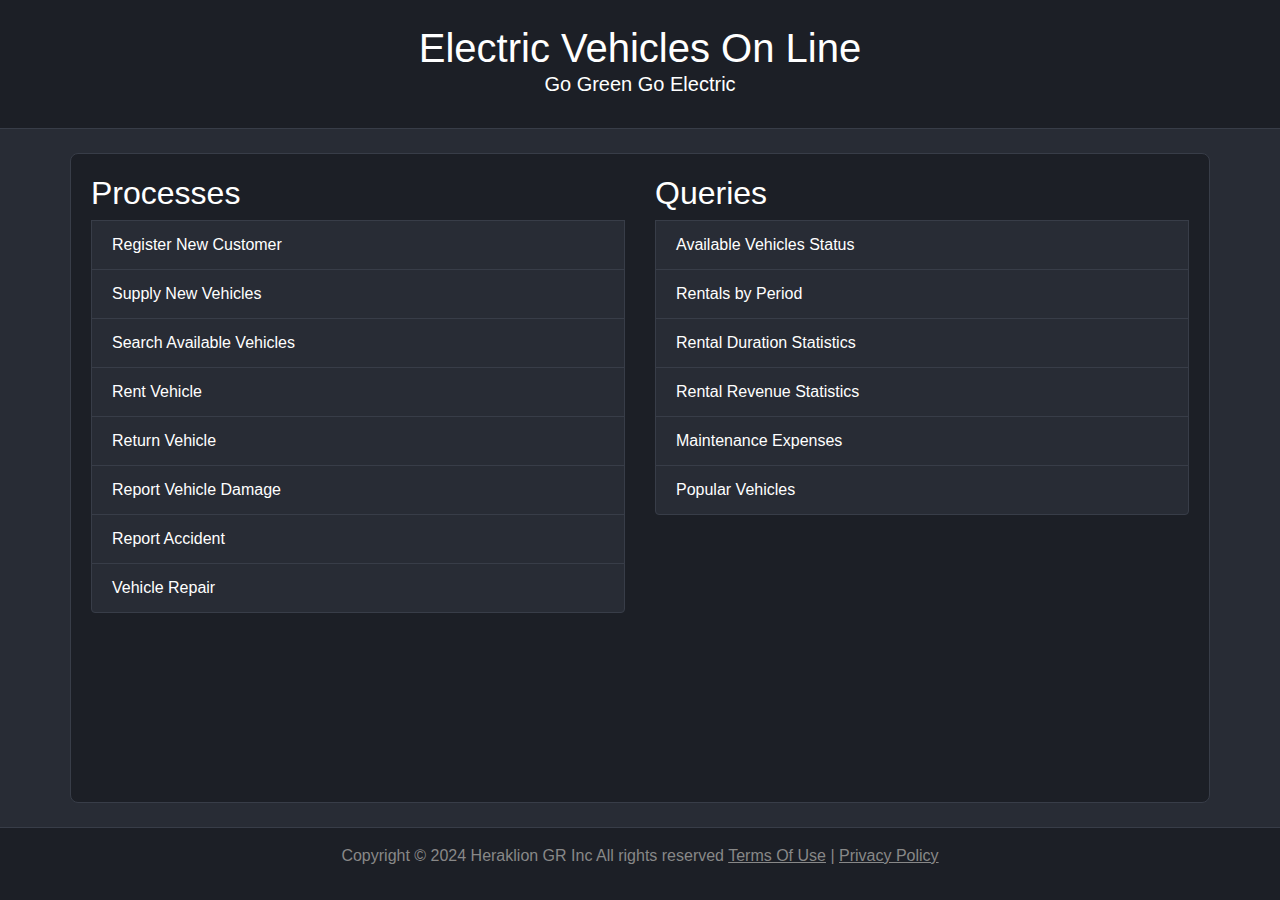
<file: EVOL/src/main/webapp/index.html>
<!DOCTYPE html>
<html lang="en">

<head>
    <meta charset="UTF-8">
    <meta name="viewport" content="width=device-width, initial-scale=1.0">
    <link rel="stylesheet" href="https://stackpath.bootstrapcdn.com/bootstrap/4.3.1/css/bootstrap.min.css">
    <link rel="stylesheet" href="default.css">
    <title>Electric Vehicles On Line</title>
</head>

<body>

<header class="header text-white text-center py-4" style="background-color: #1c1f26;">
    <h1>Electric Vehicles On Line</h1>
    <h5> Go Green Go Electric </h5>
</header>

<div class="container mt-4">
    <div class="row">
        <div class="col-md-6">
            <h2>Processes</h2>
            <a class="list-group-item list-group-item-action" href="register-customer.html">Register New Customer</a>
            <a class="list-group-item list-group-item-action" href="supply-new-vehicles.html">Supply New Vehicles</a>
            <a class="list-group-item list-group-item-action" href="search-available-vehicles.html">Search Available Vehicles</a>
            <a class="list-group-item list-group-item-action" href="rent-vehicle.html">Rent Vehicle</a>
            <a class="list-group-item list-group-item-action" href="return-vehicle.html">Return Vehicle</a>
            <a class="list-group-item list-group-item-action" href="report-damage.html">Report Vehicle Damage</a>
            <a class="list-group-item list-group-item-action" href="report-accident.html">Report Accident</a>
            <a class="list-group-item list-group-item-action" href="vehicle-repair.html">Vehicle Repair</a>
        </div>

        <div class="col-md-6">
            <h2>Queries</h2>
            <a class="list-group-item list-group-item-action" href="available-vehicles-status.html">Available Vehicles Status</a>
            <a class="list-group-item list-group-item-action" href="rentals-by-period.html">Rentals by Period</a>
            <a class="list-group-item list-group-item-action" href="rental-duration-stats.html">Rental Duration Statistics</a>
            <a class="list-group-item list-group-item-action" href="rental-revenue-stats.html">Rental Revenue Statistics</a>
            <a class="list-group-item list-group-item-action" href="maintenance-expenses.html">Maintenance Expenses</a>
            <a class="list-group-item list-group-item-action" href="popular-vehicles.html">Popular Vehicles</a>
        </div>
    </div>
</div>

<footer class="footer text-white text-center py-3 mt-4" style="background-color: #1c1f26;">
    <p class="footer-text">Copyright &copy; 2024 Heraklion GR Inc All rights reserved
        <u class="footer-text">Terms Of Use</u> |
        <u class="footer-text">Privacy Policy</u>
    </p>
</footer>

</body>

</html>
</file>
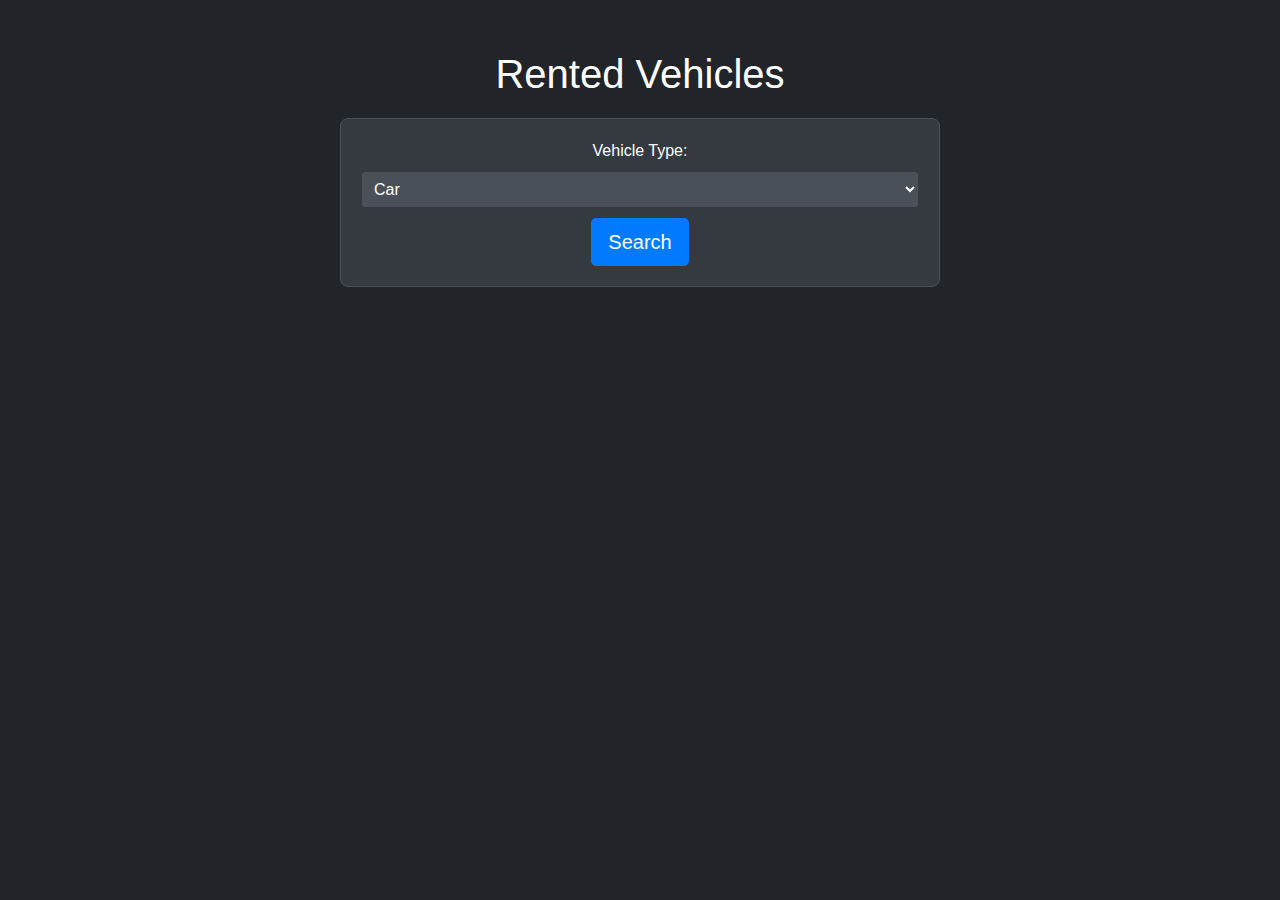
<file: EVOL/src/main/webapp/available-vehicles-status.html>
<!DOCTYPE html>
<html lang="en">

<head>
    <meta charset="UTF-8">
    <meta name="viewport" content="width=device-width, initial-scale=1.0">
    <title>Rented Vehicles</title>
    <link rel="stylesheet" href="https://stackpath.bootstrapcdn.com/bootstrap/4.3.1/css/bootstrap.min.css">
    <link rel="stylesheet" href="style.css">
</head>

<body>
	<div class="container">
        <h1>Rented Vehicles</h1>
        <form action="/model/AvailableVehiclesServlet" method="post">
    		<label for="vehicleType">Vehicle Type:</label>
    		<select id="vehicleType" name="vehicleType" required>
        		<option value="Car" selected>Car</option>
        		<option value="Motorbike">Motorbike</option>
        		<option value="Scooter">Scooter</option>
        		<option value="Bicycle">Bicycle</option>
    		</select>
            <button type="submit" class="btn btn-primary btn-lg">Search</button>
        </form>
    </div>
</body>

</html>
</file>
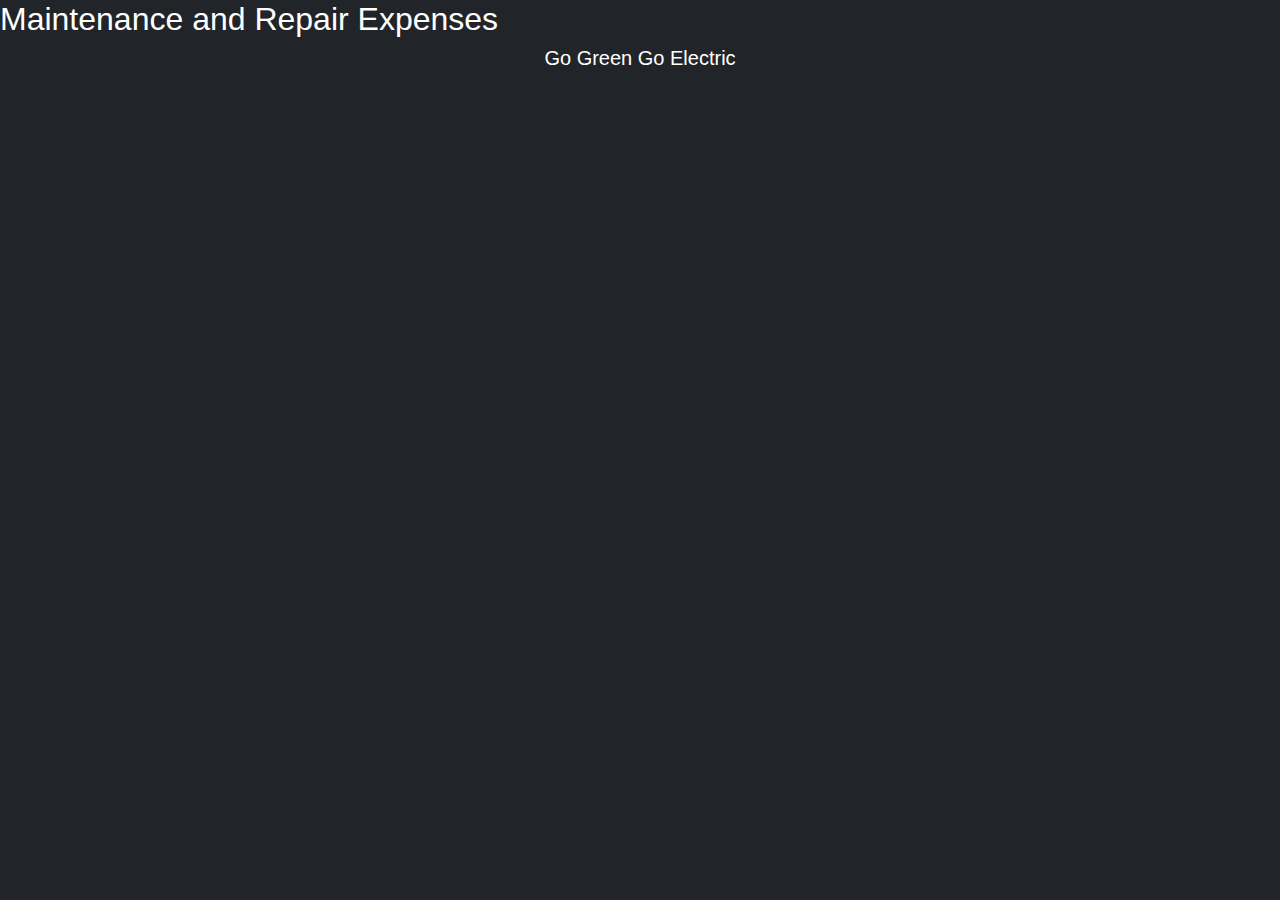
<file: EVOL/src/main/webapp/maintenance-expenses.html>
<!DOCTYPE html>
<html lang="en">
<head>
    <meta charset="UTF-8">
    <meta name="viewport" content="width=device-width, initial-scale=1.0">
    <title>Maintenance and Repair Expenses</title>
    <link rel="stylesheet" href="https://stackpath.bootstrapcdn.com/bootstrap/4.3.1/css/bootstrap.min.css">
    <link rel="stylesheet" href="style.css">
</head>
<body>
<h2>Maintenance and Repair Expenses</h2>
<h5>Go Green Go Electric</h5>

<div class="expenses-container">
    <!-- Dynamic content will be added here -->
    <!--
    <div class="expenses-item">
        <h3>Time Period</h3>
        <p>Total Expenses: $5000</p>
    </div>
    -->
</div>
</body>
</html>
</file>
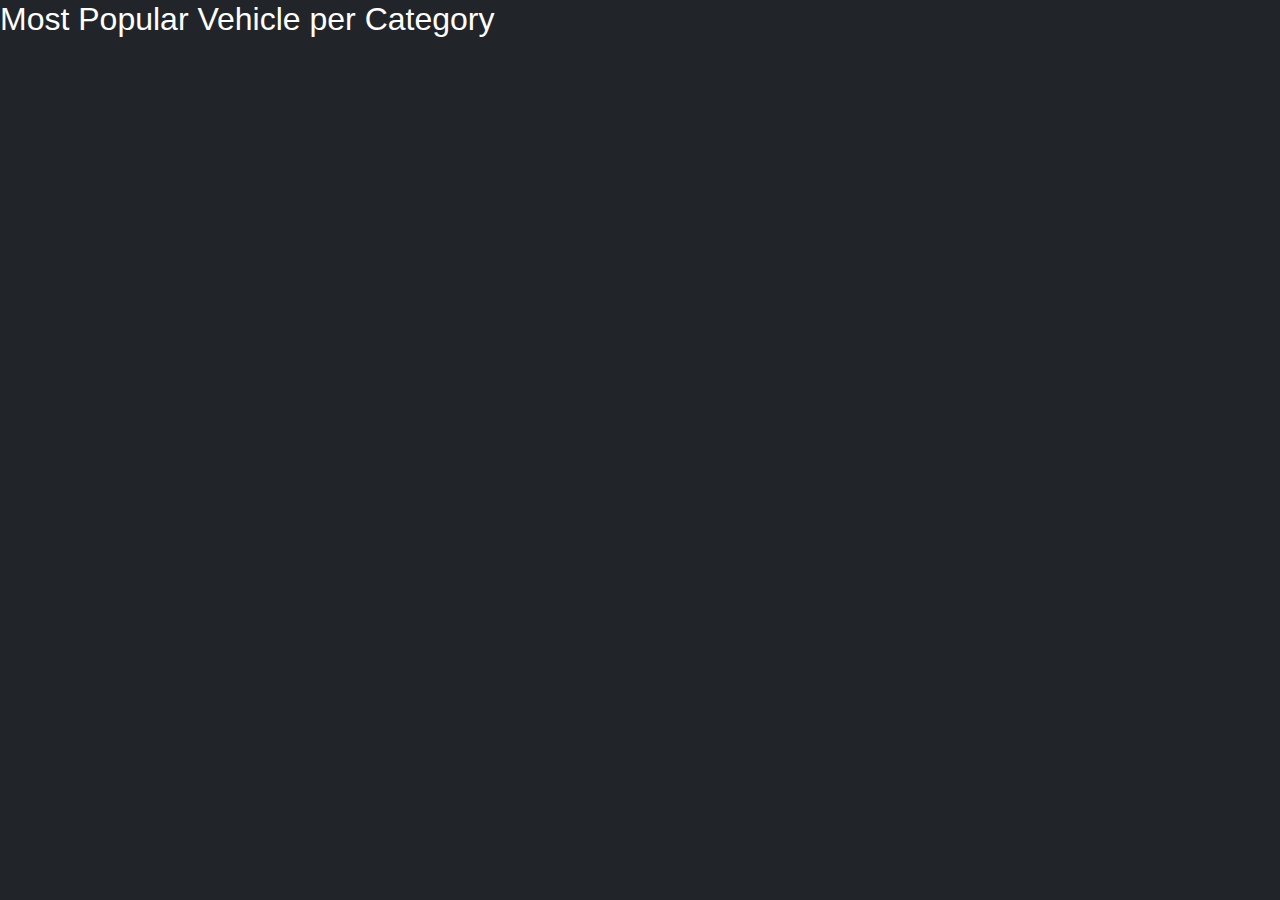
<file: EVOL/src/main/webapp/popular-vehicles.html>
<!DOCTYPE html>
<html lang="en">
<head>
    <meta charset="UTF-8">
    <meta name="viewport" content="width=device-width, initial-scale=1.0">
    <title>Most Popular Vehicle per Category</title>
    <link rel="stylesheet" href="https://stackpath.bootstrapcdn.com/bootstrap/4.3.1/css/bootstrap.min.css">
    <link rel="stylesheet" href="style.css">
</head>
<body>
<h2>Most Popular Vehicle per Category</h2>

<div class="popular-vehicles-container">
    <!-- Dynamic content will be added here -->
    <!--
    <div class="popular-vehicle-item">
        <h3>Category Name</h3>
        <p>Most Popular Vehicle: Vehicle Name</p>
        <p>Rentals: 10 times</p>
    </div>
    -->
</div>
</body>
</html>
</file>
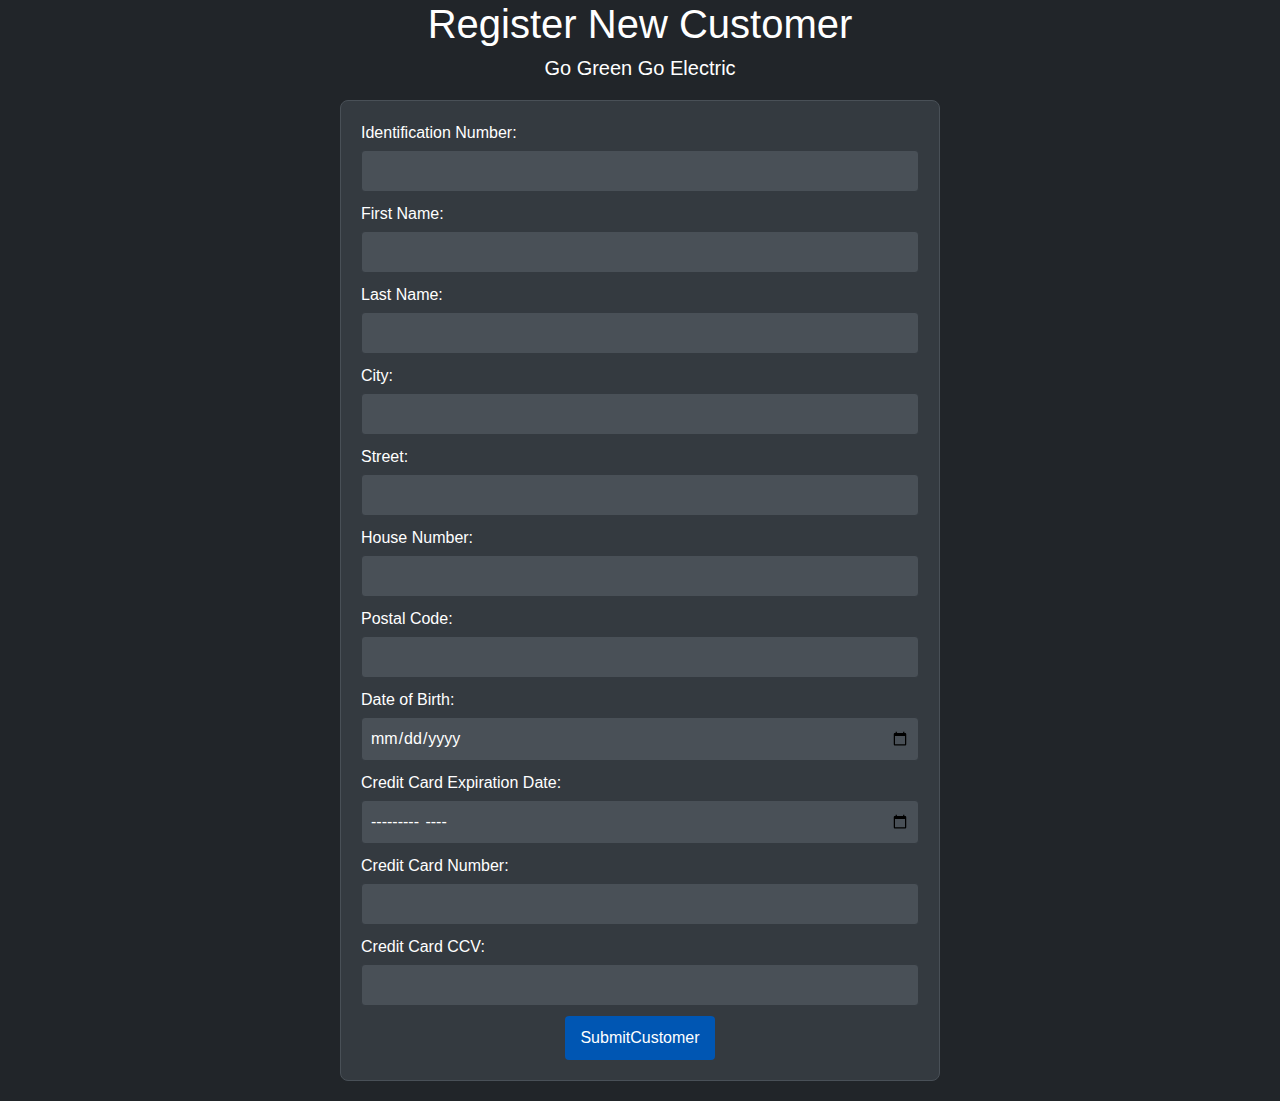
<file: EVOL/src/main/webapp/register-customer.html>
<!DOCTYPE html>
<html lang="en">

<head>
    <meta charset="UTF-8">
    <meta name="viewport" content="width=device-width, initial-scale=1.0">
    <title>Register New Customer</title>
    <link rel="stylesheet" href="https://stackpath.bootstrapcdn.com/bootstrap/4.3.1/css/bootstrap.min.css">
    <link rel="stylesheet" href="style.css">
</head>

<body>
<h1>Register New Customer</h1>
<h5>Go Green Go Electric</h5>

<form id=CustomerForm action="/model/CustomerServelet" method="post">
    <!-- Left Column -->
    <div class="form-column">
        <label for="clientIdentification">Identification Number:</label>
        <input type="text" id="clientIdentification" name="clientIdentification" required>

        <label for="clientFirstName">First Name:</label>
        <input type="text" id="clientFirstName" name="clientFirstName" required>

        <label for="clientLastName">Last Name:</label>
        <input type="text" id="clientLastName" name="clientLastName" required>

        <label for="clientCity">City:</label>
        <input type="text" id="clientCity" name="clientCity" required>

        <label for="clientStreet">Street:</label>
        <input type="text" id="clientStreet" name="clientStreet" required>

        <label for="clientHouseNumber">House Number:</label>
        <input type="text" id="clientHouseNumber" name="clientHouseNumber" required>

        <label for="clientPostalCode">Postal Code:</label>
        <input type="text" id="clientPostalCode" name="clientPostalCode" required>
    </div>

    <!-- Right Column -->
    <div class="form-column">
        <label>Date of Birth:</label>
        <input type="date" id="clientBirthDate" name="clientBirthDate" required>

        <label for="clientCreditCardExpDate">Credit Card Expiration Date:</label>
        <input type="month" id="clientCreditCardExpDate" name="clientCreditCardExpDate" required>

        <label for="clientCreditCardNumber">Credit Card Number:</label>
        <input type="text" id="clientCreditCardNumber" name="clientCreditCardNumber" required>

        <label for="clientCreditCardCCV">Credit Card CCV:</label>
        <input type="text" id="clientCreditCardCCV" name="clientCreditCardCCV" required>
    </div>

	<button type="submit" name="Submit">SubmitCustomer</button>
</form>
</body>

</html>
</file>
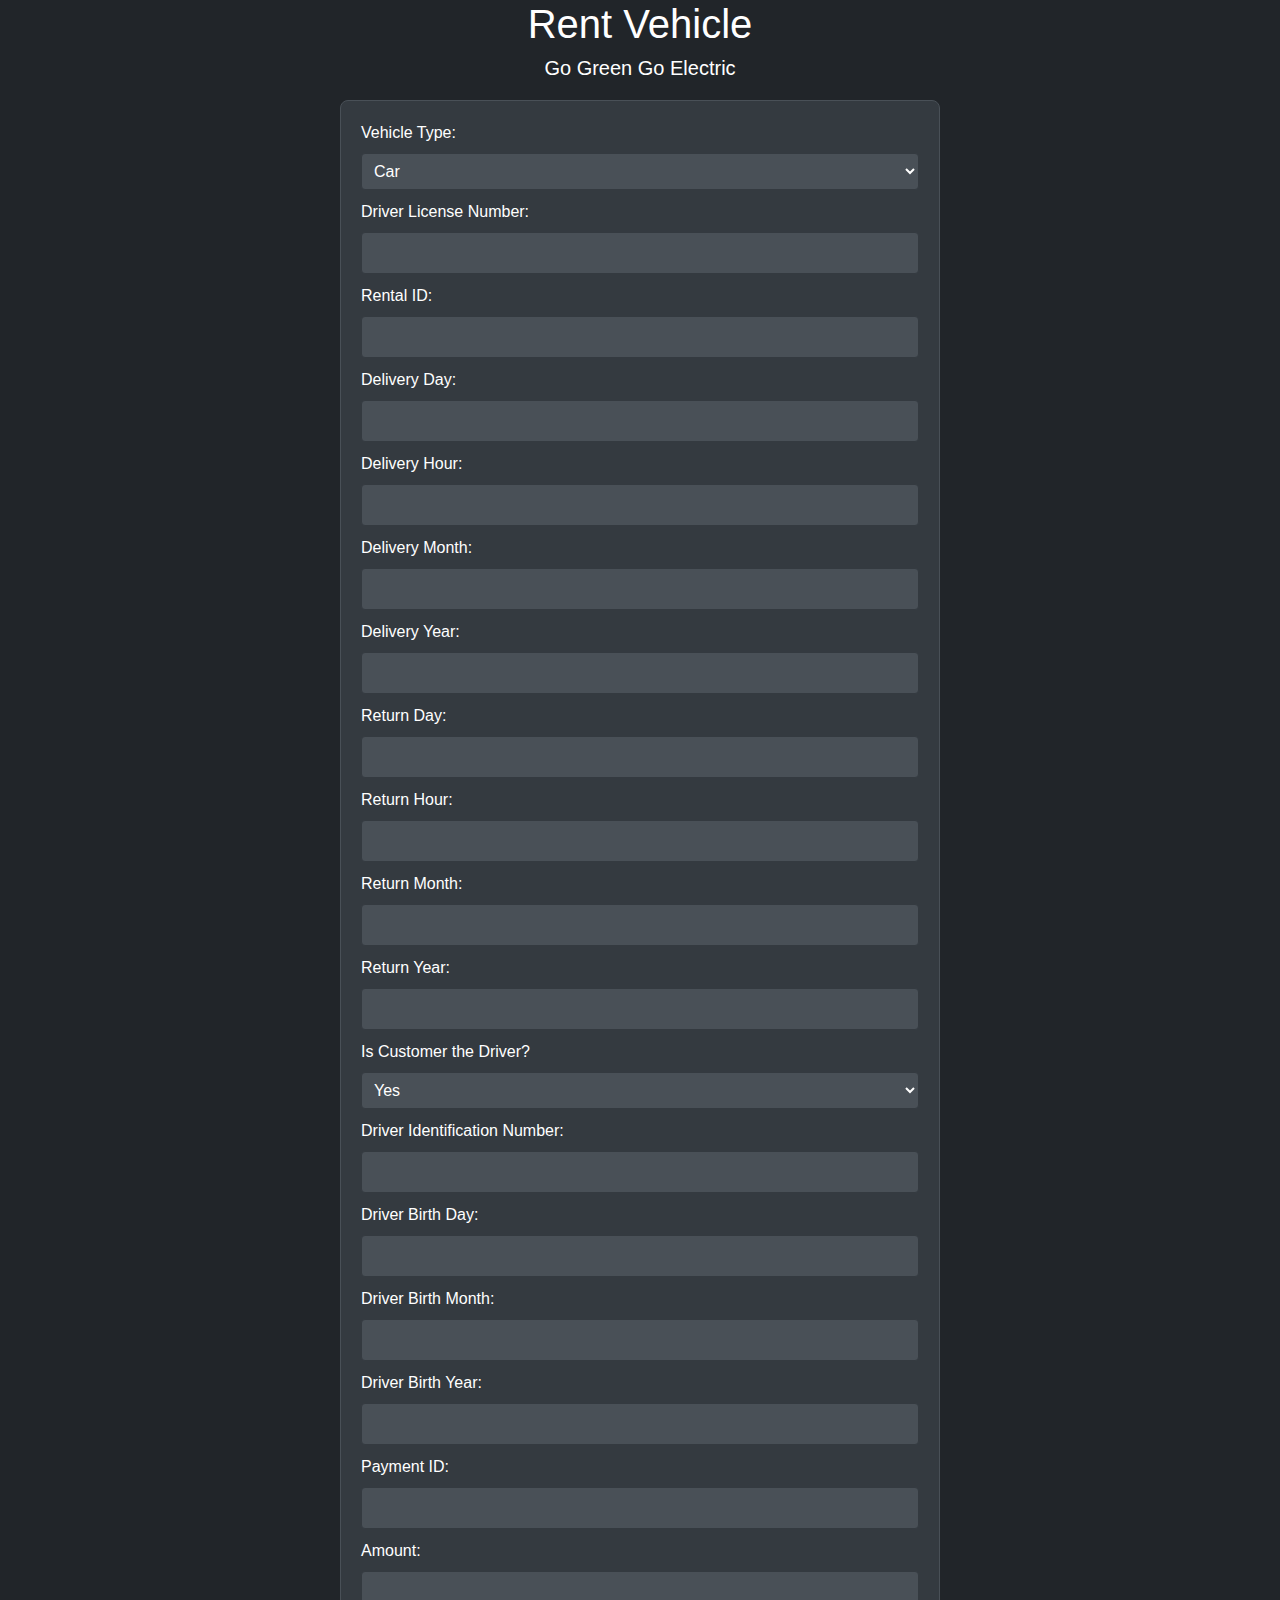
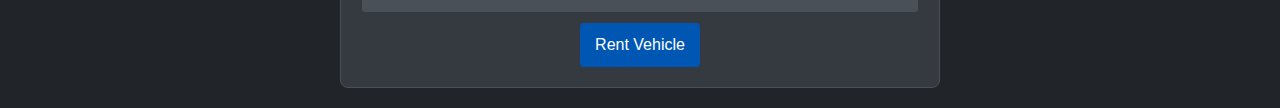
<file: EVOL/src/main/webapp/rent-vehicle.html>
<!DOCTYPE html>
<html lang="en">

<head>
    <meta charset="UTF-8">
    <meta name="viewport" content="width=device-width, initial-scale=1.0">
    <title>Rent Vehicle</title>
    <link rel="stylesheet" href="https://stackpath.bootstrapcdn.com/bootstrap/4.3.1/css/bootstrap.min.css">
    <link rel="stylesheet" href="style.css">
</head>

<body>
<h1>Rent Vehicle</h1>
<h5>Go Green Go Electric</h5>

<form action="/process-rental" method="post">
    <label for="vehicleType">Vehicle Type:</label>
    <select id="vehicleType" name="vehicleType" required>
        <option value="Car">Car</option>
        <option value="Motorbike">Motorbike</option>
    </select>

    <label for="driverLicenseNumber">Driver License Number:</label>
    <input type="text" id="driverLicenseNumber" name="driverLicenseNumber" required>

    <label for="rentalId">Rental ID:</label>
    <input type="text" id="rentalId" name="rentalId" required>

    <label for="deliveryDay">Delivery Day:</label>
    <input type="text" id="deliveryDay" name="deliveryDay" required>

    <label for="deliveryHour">Delivery Hour:</label>
    <input type="text" id="deliveryHour" name="deliveryHour" required>

    <label for="deliveryMonth">Delivery Month:</label>
    <input type="text" id="deliveryMonth" name="deliveryMonth" required>

    <label for="deliveryYear">Delivery Year:</label>
    <input type="text" id="deliveryYear" name="deliveryYear" required>

    <label for="returnDay">Return Day:</label>
    <input type="text" id="returnDay" name="returnDay" required>

    <label for="returnHour">Return Hour:</label>
    <input type="text" id="returnHour" name="returnHour" required>

    <label for="returnMonth">Return Month:</label>
    <input type="text" id="returnMonth" name="returnMonth" required>

    <label for="returnYear">Return Year:</label>
    <input type="text" id="returnYear" name="returnYear" required>

    <label for="isCustomerDriver">Is Customer the Driver?</label>
    <select id="isCustomerDriver" name="isCustomerDriver" required>
        <option value="Yes">Yes</option>
        <option value="No">No</option>
    </select>

    <label for="driverIdentificationNumber">Driver Identification Number:</label>
    <input type="text" id="driverIdentificationNumber" name="driverIdentificationNumber">

    <label for="driverBirthDay">Driver Birth Day:</label>
    <input type="text" id="driverBirthDay" name="driverBirthDay">

    <label for="driverBirthMonth">Driver Birth Month:</label>
    <input type="text" id="driverBirthMonth" name="driverBirthMonth">

    <label for="driverBirthYear">Driver Birth Year:</label>
    <input type="text" id="driverBirthYear" name="driverBirthYear">

    <label for="paymentId">Payment ID:</label>
    <input type="text" id="paymentId" name="paymentId" required>

    <label for="amount">Amount:</label>
    <input type="text" id="amount" name="amount" required>

    <button type="submit">Rent Vehicle</button>
</form>
</body>

</html>
</file>
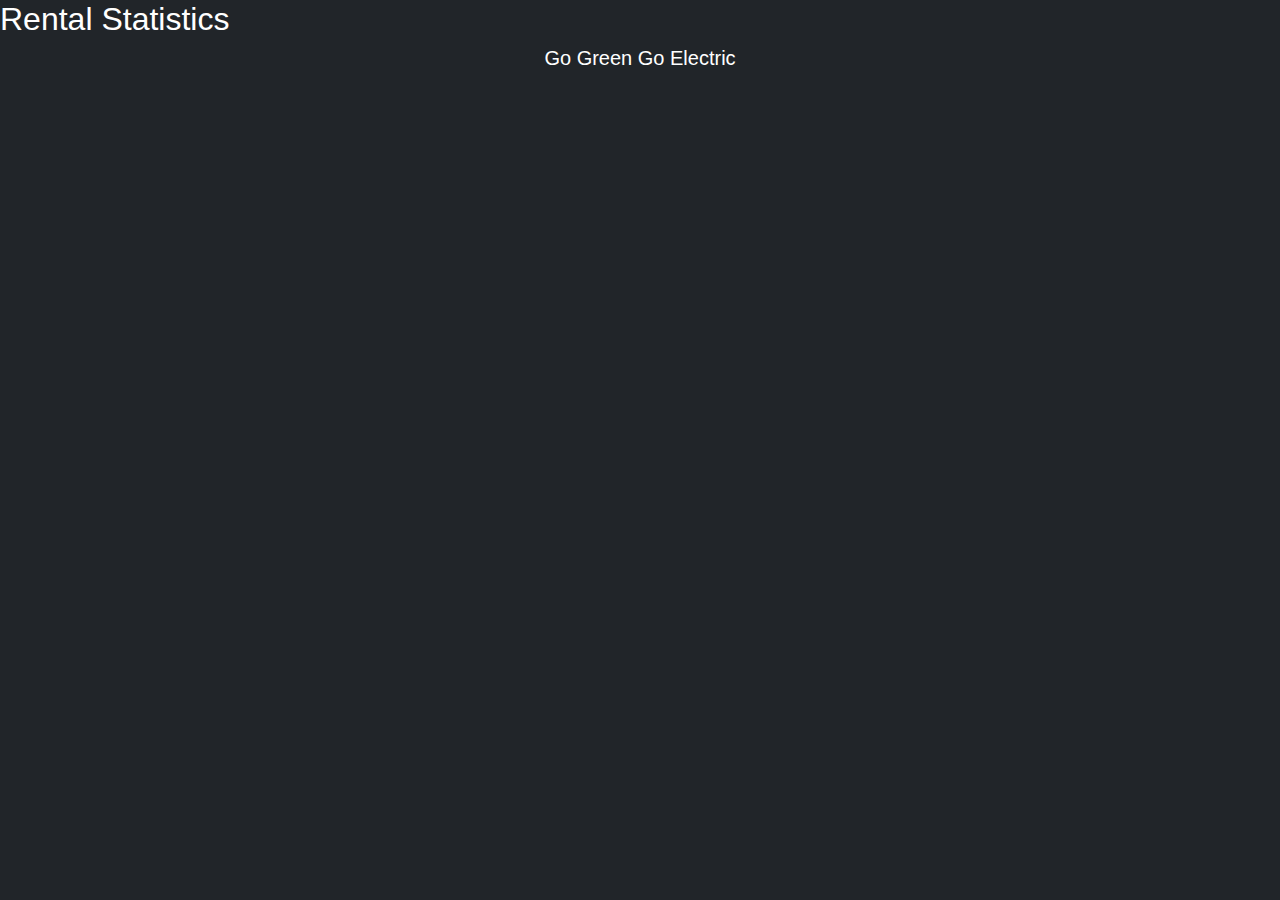
<file: EVOL/src/main/webapp/rental-duration-stats.html>
<!DOCTYPE html>
<html lang="en">
<head>
  <meta charset="UTF-8">
  <meta name="viewport" content="width=device-width, initial-scale=1.0">
  <title>Rental Statistics</title>
  <link rel="stylesheet" href="https://stackpath.bootstrapcdn.com/bootstrap/4.3.1/css/bootstrap.min.css">
  <link rel="stylesheet" href="style.css">
</head>
<body>
<h2>Rental Statistics</h2>
<h5>Go Green Go Electric</h5>

<div class="statistics-container">
  <!-- Dynamic content will be added here -->
  <!-- Example statistics item -->
  <!--
  <div class="statistics-item">
      <h3>Vehicle Category</h3>
      <p>Maximum Duration: 10 days</p>
      <p>Minimum Duration: 2 days</p>
      <p>Average Duration: 6 days</p>
  </div>
  -->
</div>
</body>
</html>
</file>
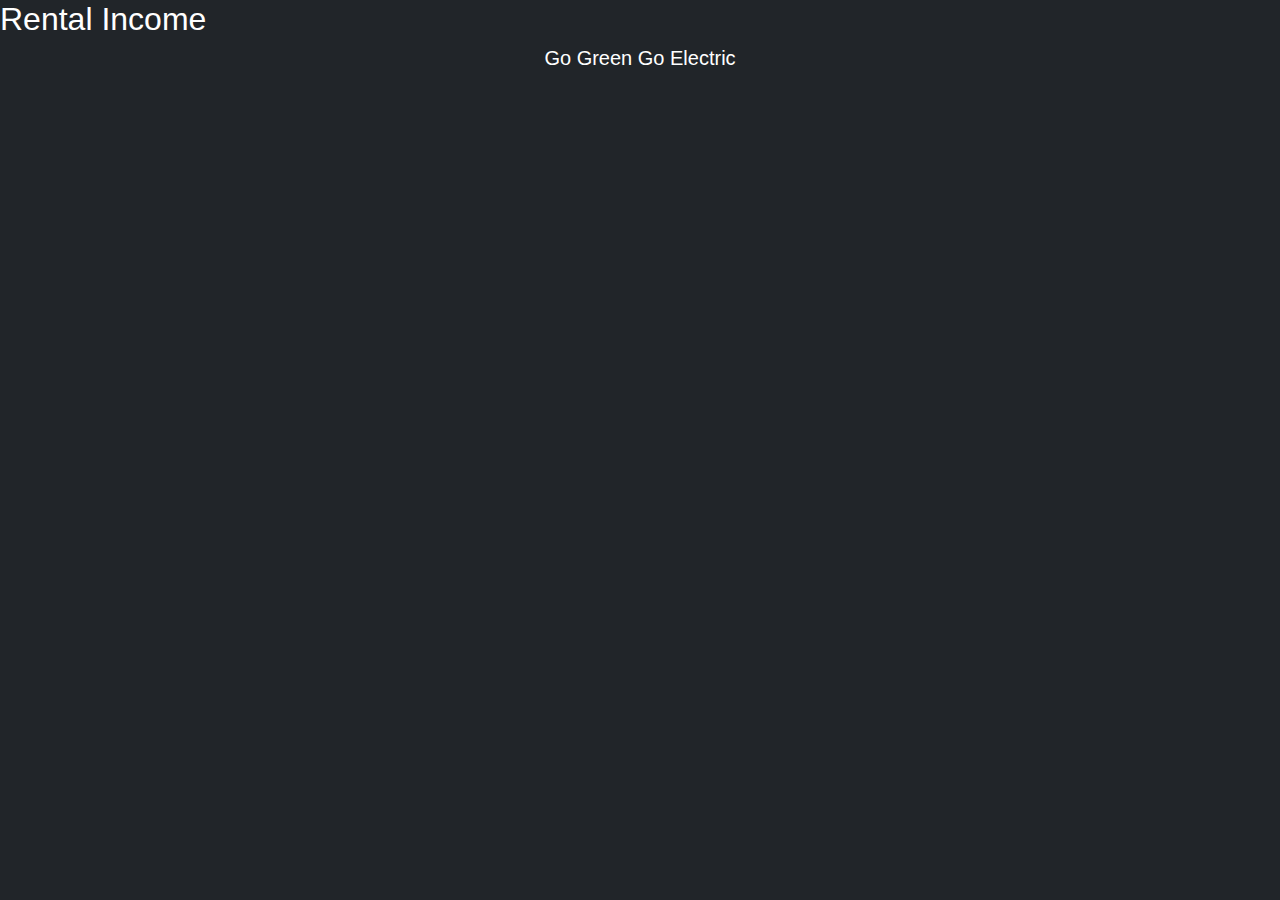
<file: EVOL/src/main/webapp/rental-revenue-stats.html>
<!DOCTYPE html>
<html lang="en">
<head>
    <meta charset="UTF-8">
    <meta name="viewport" content="width=device-width, initial-scale=1.0">
    <title>Rental Income</title>
    <link rel="stylesheet" href="https://stackpath.bootstrapcdn.com/bootstrap/4.3.1/css/bootstrap.min.css">
    <link rel="stylesheet" href="style.css">
</head>
<body>
<h2>Rental Income</h2>
<h5>Go Green Go Electric</h5>

<div class="income-container">
    <!-- Dynamic content will be added here -->
    <!--
    <div class="income-item">
        <h3>Time Period</h3>
        <p>Category 1: $1000</p>
        <p>Category 2: $1500</p>
        <p>Category 3: $800</p>
    </div>
    -->
</div>
</body>
</html>
</file>
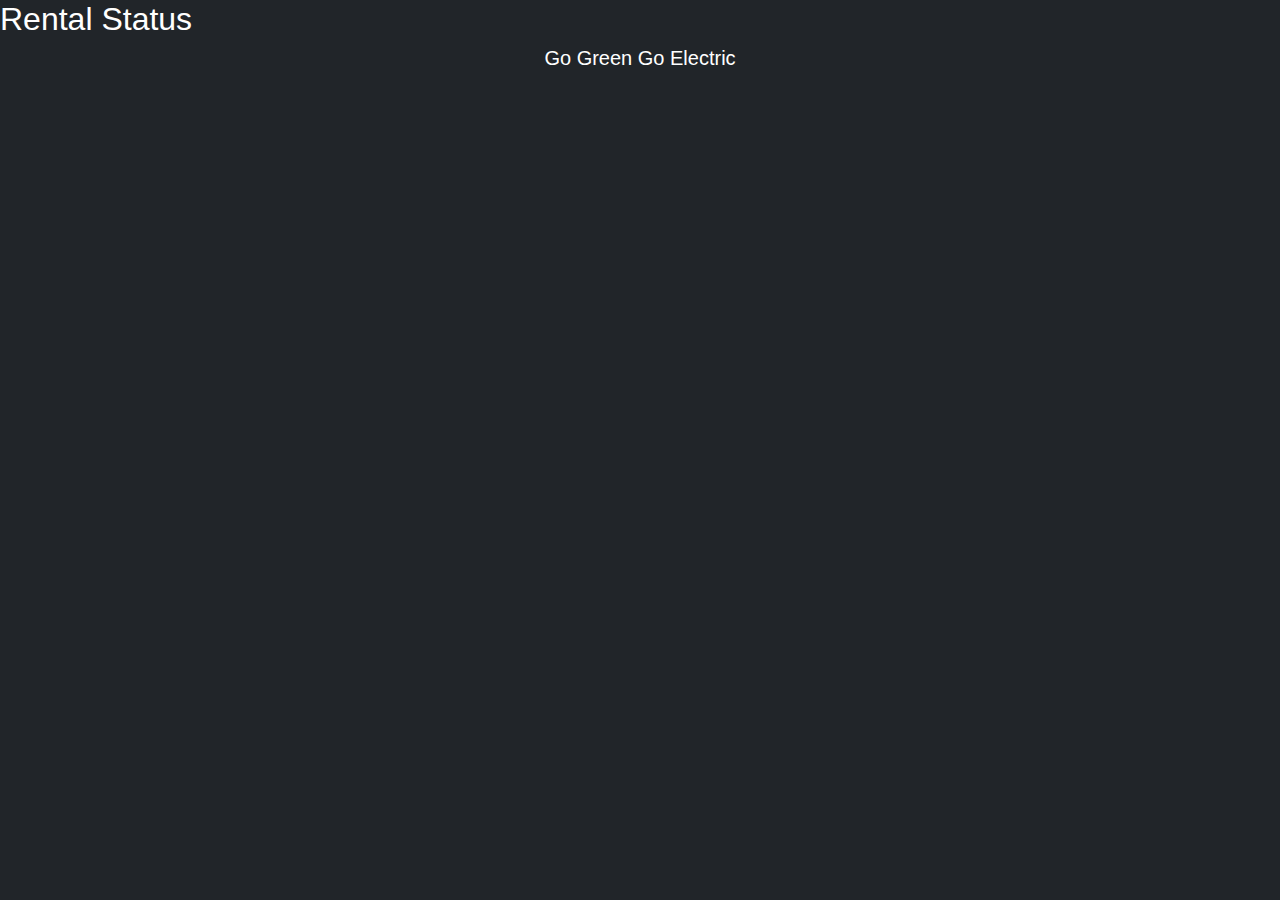
<file: EVOL/src/main/webapp/rentals-by-period.html>
<!DOCTYPE html>
<html lang="en">
<head>
    <meta charset="UTF-8">
    <meta name="viewport" content="width=device-width, initial-scale=1.0">
    <title>Rental Status</title>
    <link rel="stylesheet" href="https://stackpath.bootstrapcdn.com/bootstrap/4.3.1/css/bootstrap.min.css">
    <link rel="stylesheet" href="style.css">
</head>
<body>
<h2>Rental Status</h2>
<h5>Go Green Go Electric</h5>

<div class="rental-container">
    <!-- Dynamic content will be added here -->

</div>
</body>
</html>
</file>
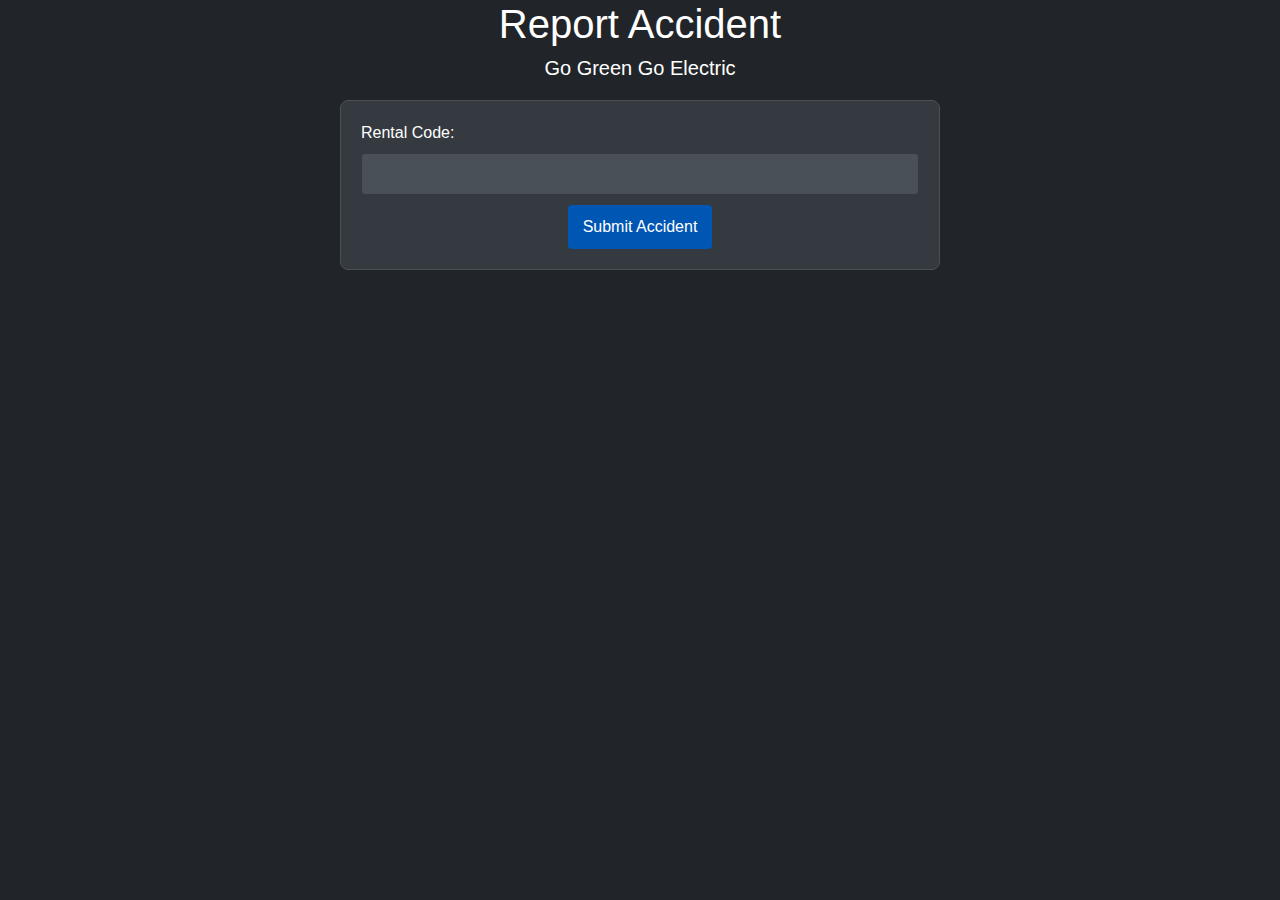
<file: EVOL/src/main/webapp/report-accident.html>
<!DOCTYPE html>
<html lang="en">
<head>
    <meta charset="UTF-8">
    <meta name="viewport" content="width=device-width, initial-scale=1.0">
    <title>Report Accident</title>
    <link rel="stylesheet" href="https://stackpath.bootstrapcdn.com/bootstrap/4.3.1/css/bootstrap.min.css">
    <link rel="stylesheet" href="style.css">
</head>
<body>
<h1>Report Accident</h1>
<h5>Go Green Go Electric</h5>

<form action="/process-accident-report" method="post">
    <label for="rentalId">Rental Code:</label>
    <input type="text" id="rentalId" name="rentalId" required>

    <button type="submit">Submit Accident</button>
</form>
</body>
</html>
</file>
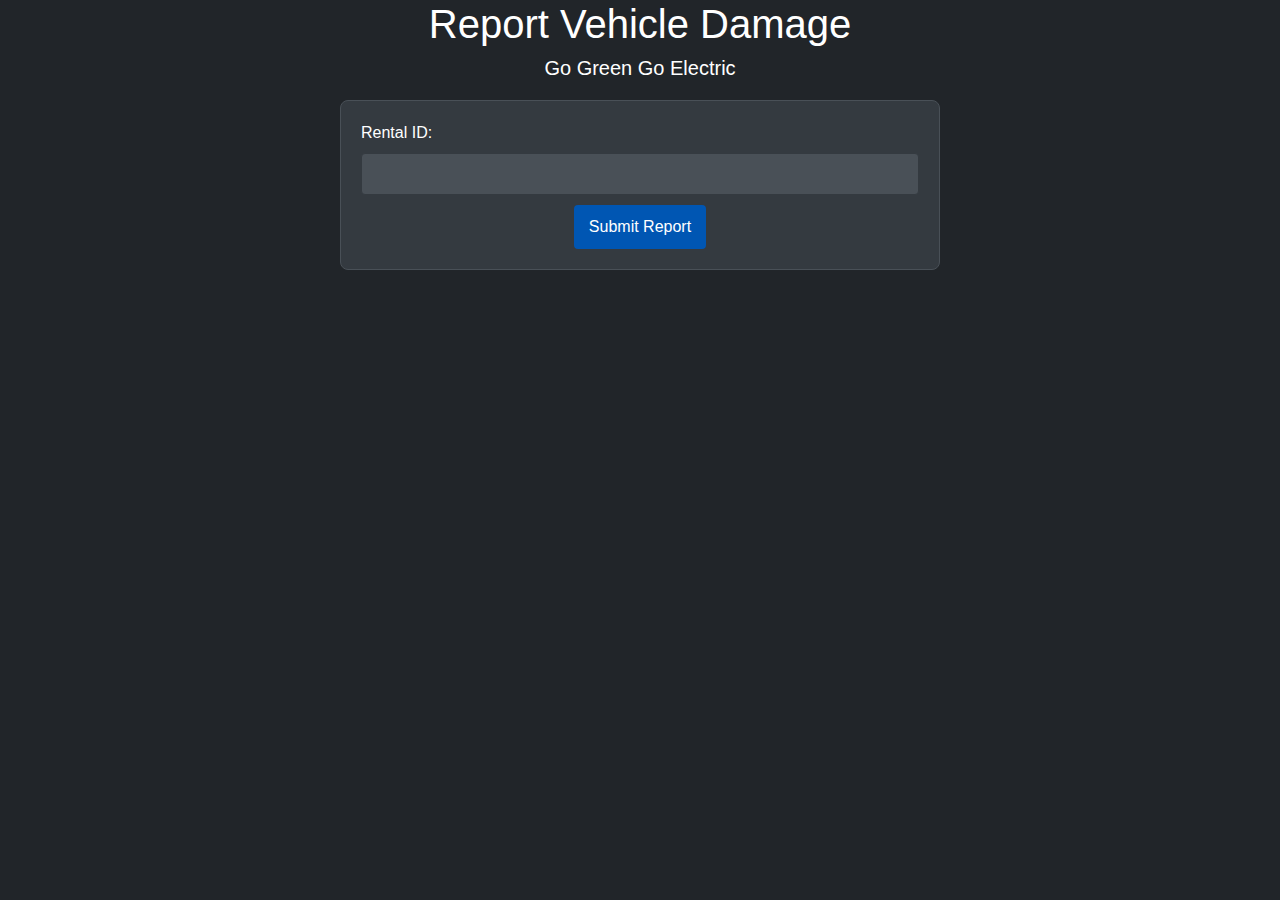
<file: EVOL/src/main/webapp/report-damage.html>
<!DOCTYPE html>
<html lang="en">
<head>
    <meta charset="UTF-8">
    <meta name="viewport" content="width=device-width, initial-scale=1.0">
    <title>Report Vehicle Damage</title>
    <link rel="stylesheet" href="https://stackpath.bootstrapcdn.com/bootstrap/4.3.1/css/bootstrap.min.css">
    <link rel="stylesheet" href="style.css">
</head>
<body>
<h1>Report Vehicle Damage</h1>
<h5>Go Green Go Electric</h5>

<form action="/process-damage-report" method="post">
    <label for="rentalId">Rental ID:</label>
    <input type="text" id="rentalId" name="rentalId" required>


    <button type="submit">Submit Report</button>
</form>
</body>
</html>
</file>
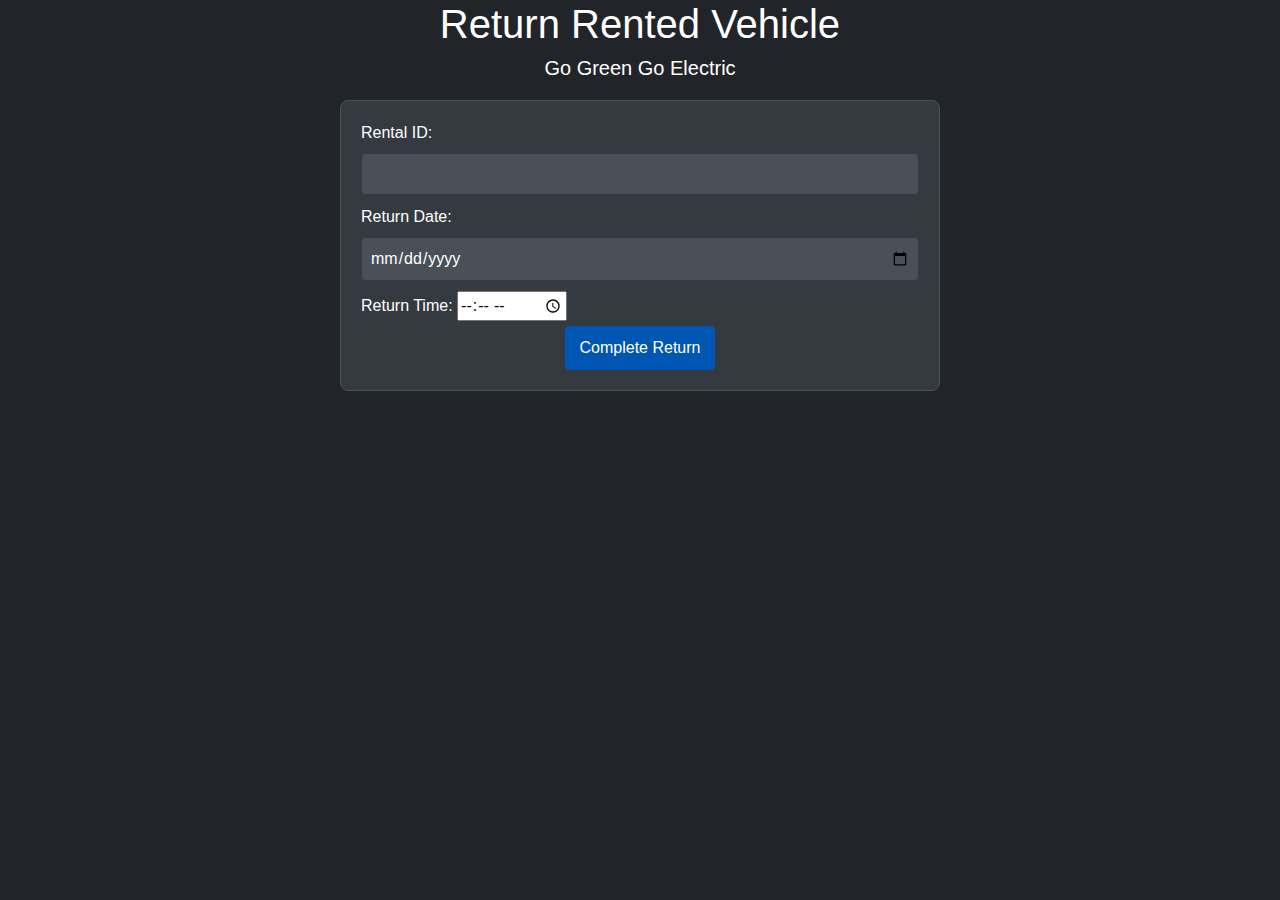
<file: EVOL/src/main/webapp/return-vehicle.html>
<!DOCTYPE html>
<html lang="en">
<head>
    <meta charset="UTF-8">
    <meta name="viewport" content="width=device-width, initial-scale=1.0">
    <title>Return Rented Vehicle</title>
    <link rel="stylesheet" href="https://stackpath.bootstrapcdn.com/bootstrap/4.3.1/css/bootstrap.min.css">
    <link rel="stylesheet" href="style.css">
</head>
<body>
<h1>Return Rented Vehicle</h1>
<h5>Go Green Go Electric</h5>

<form action="/process-return" method="post">
    <label for="rentalId">Rental ID:</label>
    <input type="text" id="rentalId" name="rentalId" required>

    <label for="returnDate">Return Date:</label>
    <input type="date" id="returnDate" name="returnDate" required>

    <label for="returnTime">Return Time:</label>
    <input type="time" id="returnTime" name="returnTime" required>

    <button type="submit">Complete Return</button>
</form>
</body>
</html>
</file>
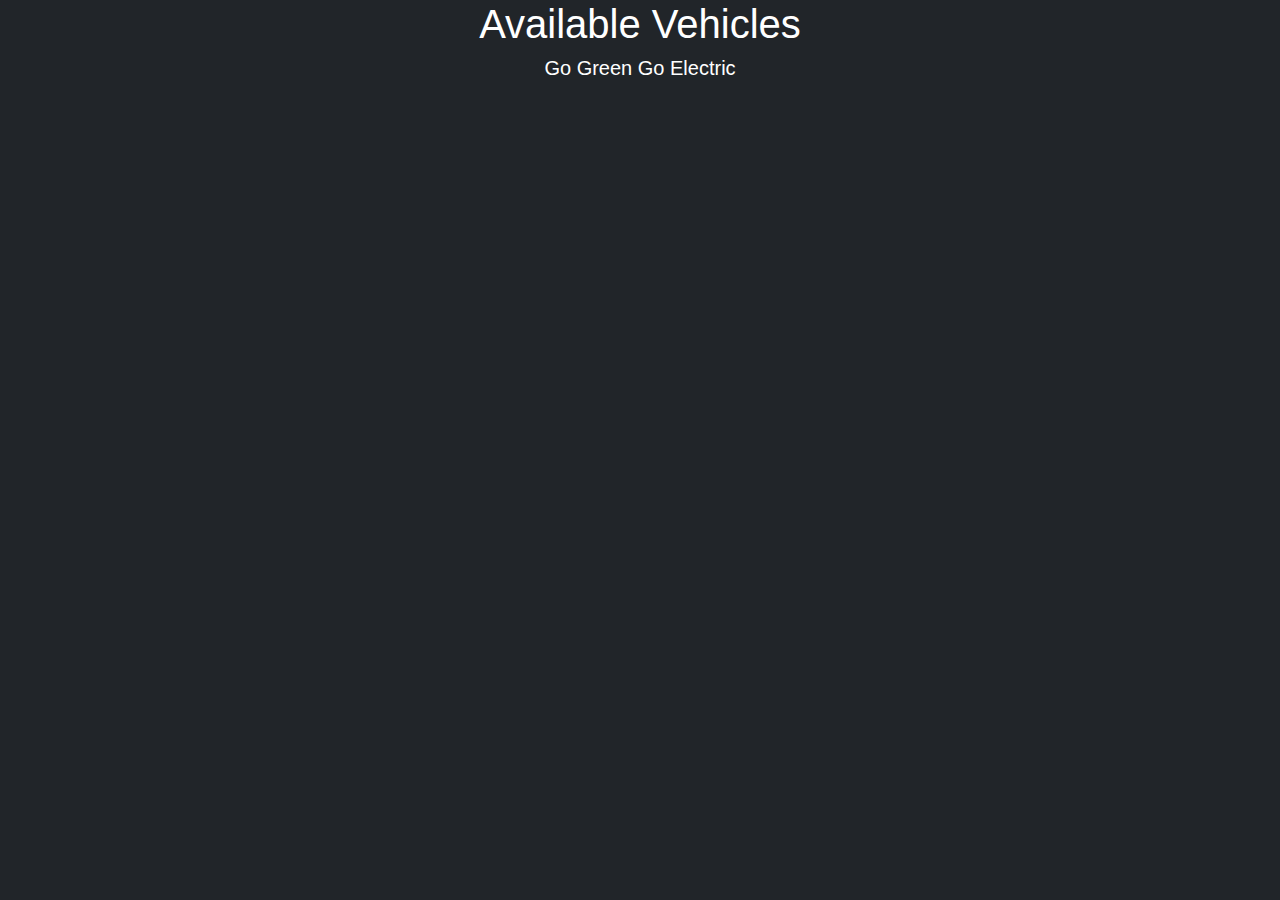
<file: EVOL/src/main/webapp/search-available-vehicles.html>
<!DOCTYPE html>
<html lang="en">
<head>
    <meta charset="UTF-8">
    <meta name="viewport" content="width=device-width, initial-scale=1.0">
    <title>Search Available Vehicles</title>
    <link rel="stylesheet" href="https://stackpath.bootstrapcdn.com/bootstrap/4.3.1/css/bootstrap.min.css">
    <link rel="stylesheet" href="style.css">
</head>
<body>
<h1>Available Vehicles</h1>
<h5>Go Green Go Electric</h5>

<ul id="availableVehiclesList">
    <!-- Vehicle details will be dynamically added here -->
</ul>

</body>
</html>
</file>
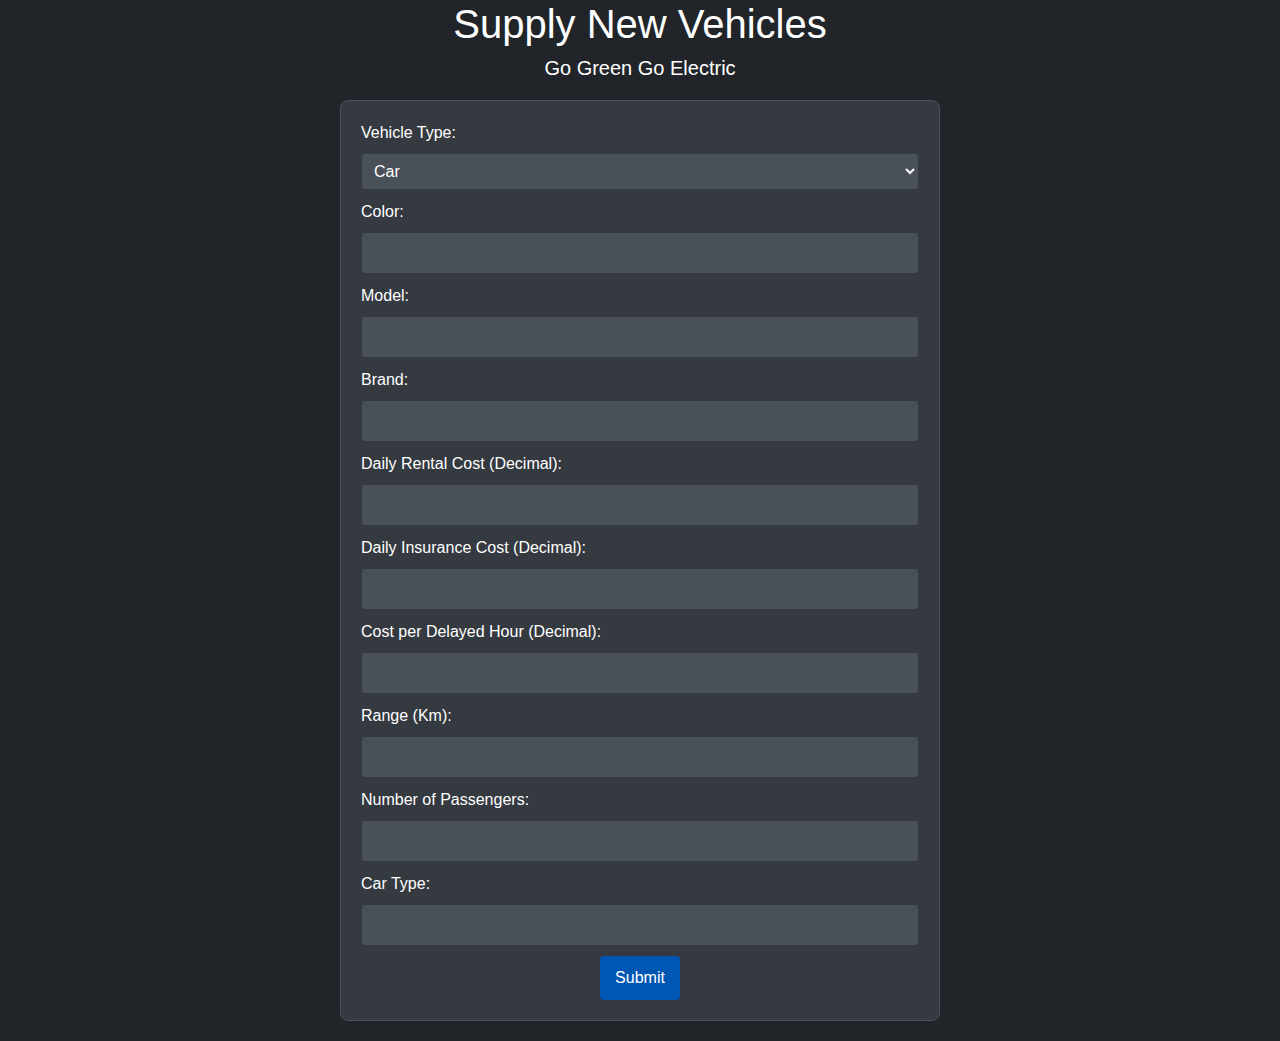
<file: EVOL/src/main/webapp/supply-new-vehicles.html>
<!DOCTYPE html>
<html lang="en">
<head>
    <meta charset="UTF-8">
    <meta name="viewport" content="width=device-width, initial-scale=1.0">
    <title>Supply New Vehicles</title>
    <link rel="stylesheet" href="https://stackpath.bootstrapcdn.com/bootstrap/4.3.1/css/bootstrap.min.css">
    <link rel="stylesheet" href="style.css">
</head>
<body>
<h1>Supply New Vehicles</h1>
<h5>Go Green Go Electric</h5>

<form id=VehicleForm action="/model/VehicleServlet" method="post">

    <label for="vehicleType">Vehicle Type:</label>
    <select id="vehicleType" name="vehicleType" required>
        <option value="Car" selected>Car</option>
        <option value="Motorbike">Motorbike</option>
        <option value="Scooter">Scooter</option>
        <option value="Bicycle">Bicycle</option>
    </select>

    <label for="vehicleColor">Color:</label>
    <input type="text" id="vehicleColor" name="vehicleColor" required>

    <label for="vehicleModel">Model:</label>
    <input type="text" id="vehicleModel" name="vehicleModel" required>

    <label for="vehicleBrand">Brand:</label>
    <input type="text" id="vehicleBrand" name="vehicleBrand" required>

    <label for="dailyRentalCost">Daily Rental Cost (Decimal):</label>
    <input type="text" id="dailyRentalCost" name="dailyRentalCost" required>

    <label for="dailyInsuranceCost">Daily Insurance Cost (Decimal):</label>
    <input type="text" id="dailyInsuranceCost" name="dailyInsuranceCost" required>

    <label for="hourlyDelayedCost">Cost per Delayed Hour (Decimal):</label>
    <input type="text" id="hourlyDelayedCost" name="hourlyDelayedCost" required>

    <label for="rangeInKilometers">Range (Km):</label>
    <input type="text" id="rangeInKilometers" name="rangeInKilometers" required>

    <label for="numberOfPassengers">Number of Passengers:</label>
    <input type="text" id="numberOfPassengers" name="numberOfPassengers" required>

    <label for="carType">Car Type:</label>
    <input type="text" id="carType" name="carType" required>

    <!-- Additional field for unique number if the vehicle is unregistered -->
    <div id="unregisteredFields" style="display: none;">
        <label for="uniqueNumber">Unique Number:</label>
        <input type="text" id="uniqueNumber" name="uniqueNumber" required>
    </div>

    <!-- Additional field for register number if the vehicle is unregistered -->
    <div id="registeredFields" style="display: none;">
        <label for="registered">Registration Number:</label>
        <input type="text" id="registration" name="registration" required>
    </div>

    <button type="submit">Submit</button>
</form>

<script>
    // Show/hide the registration number and unique number fields based on the selected status
    document.getElementById('vehicleStatus').addEventListener('change', function() {
        var registeredFields = document.getElementById('registeredFields');
        var unregisteredFields = document.getElementById('unregisteredFields');

        if (this.value === 'registered') {
            registeredFields.style.display = 'block';
            unregisteredFields.style.display = 'none';
        } else {
            registeredFields.style.display = 'none';
            unregisteredFields.style.display = 'block';
        }
    });
</script>
</body>
</html>
</file>
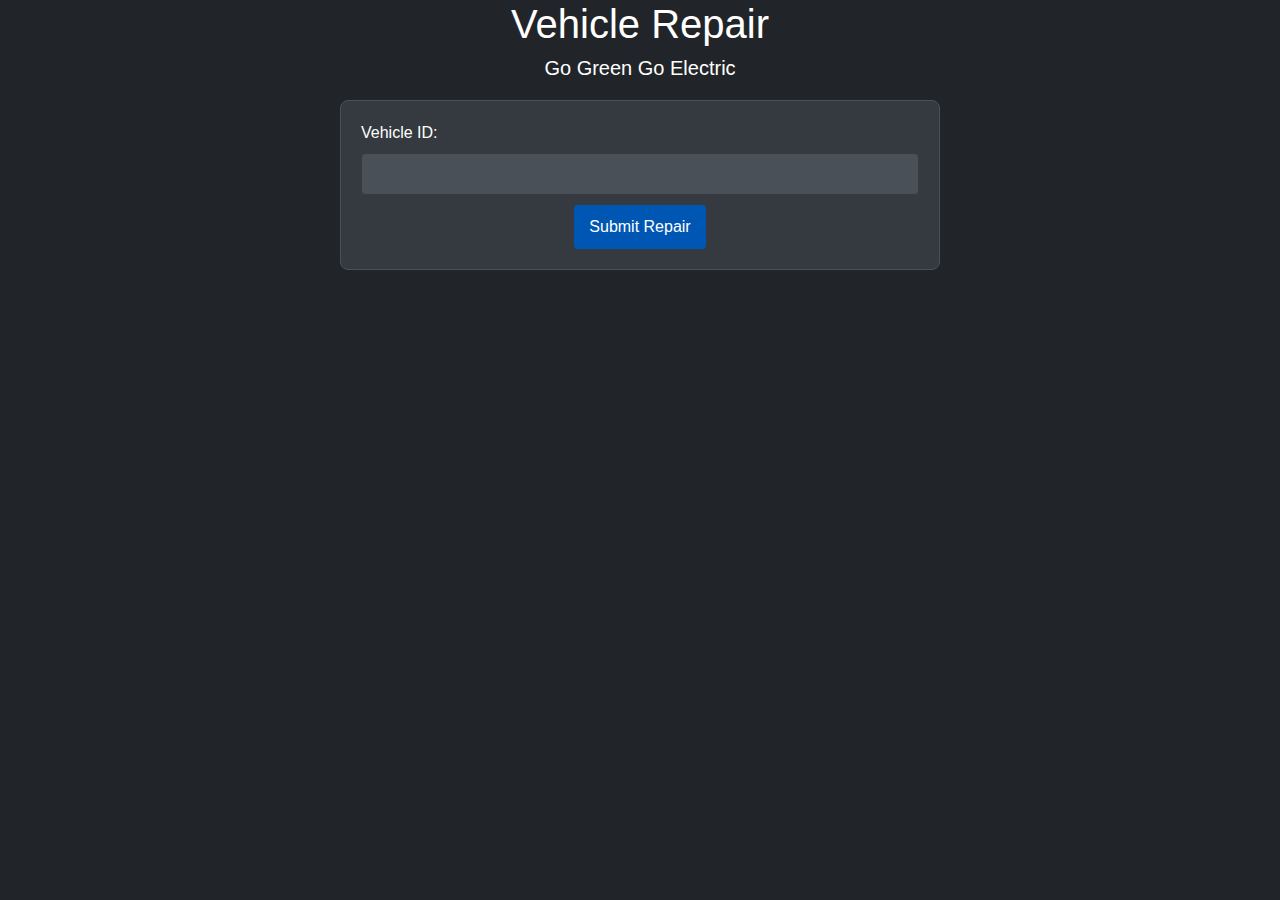
<file: EVOL/src/main/webapp/vehicle-repair.html>
<!DOCTYPE html>
<html lang="en">
<head>
    <meta charset="UTF-8">
    <meta name="viewport" content="width=device-width, initial-scale=1.0">
    <title>Vehicle Repair</title>
    <link rel="stylesheet" href="https://stackpath.bootstrapcdn.com/bootstrap/4.3.1/css/bootstrap.min.css">
    <link rel="stylesheet" href="style.css">
</head>
<body>
<h1>Vehicle Repair</h1>
<h5>Go Green Go Electric</h5>

<form action="/process-vehicle-repair" method="post">
    <label for="vehicleId">Vehicle ID:</label>
    <input type="text" id="vehicleId" name="vehicleId" required>

    <button type="submit">Submit Repair</button>
</form>
</body>
</html>
</file>
<file: EVOL/src/main/webapp/default.css>
#outerContent {
    max-width: 600px;
    margin: auto;
}

body {
    display: flex;
    flex-direction: column;
    min-height: 100vh;
    margin: 0;
    background-color: #282c35; /* Dark background color */
    color: #fff; /* Text color */
}

.header {
    background-color: #1c1f26; /* Darker background color */
    border-bottom: 1px solid #383d48; /* Darker border color */
    padding: 1rem;
}

.header-dark {
    background-color: #1c1f26; /* Darker background color */
    color: #fff; /* Text color */
}
.container {
    flex: 1;
    background-color: #1c1f26; /* Darker background color */
    border: 1px solid #383d48; /* Darker border color */
    border-radius: 8px;
    padding: 20px;
    margin-top: 20px;
}

.footer {
    background-color: #1c1f26; /* Darker background color */
    border-top: 1px solid #383d48; /* Darker border color */
    padding: 10px 0;
    width: 100%;
}

.list-group-item {
    background-color: #282c35; /* Dark background color for list items */
    color: #fff; /* Text color for list items */
    border: 1px solid #383d48; /* Darker border color for list items */
}

.list-group-item:hover {
    background-color: #383d48; /* Darker background color on hover */
}

.list-group-item.active {
    background-color: #383d48; /* Darker background color for active item */
}

.footer-text {
    color: #888; /* Gray text color */
}

.header h1 {
    font-family: 'Arial', sans-serif; /* Use a common sans-serif font */
    font-size: 2.5em; /* Increase font size */
    margin-bottom: 0; /* Remove default margin */
}
</file>
<file: EVOL/src/main/webapp/style.css>
/* default.css */

body {
    font-family: 'Arial', sans-serif;
    background-color: #212529; /* Darker background color */
    color: #fff; /* Lighter text color */
}

h1, h5 {
    text-align: center;
    color: #fff; /* Lighter text color */
}

form {
    max-width: 600px;
    margin: 20px auto;
    background-color: #343a40; /* Darker background color */
    border: 1px solid #495057; /* Darker border color */
    border-radius: 8px;
    padding: 20px;
}

.form-column label {
    margin-bottom: 5px;
    color: #fff; /* Lighter text color */
}

form input[type="text"],
form input[type="date"],
form input[type="month"],
form select {
    width: 100%;
    padding: 8px;
    margin-bottom: 10px;
    border: 1px solid #343a40; /* Darker border color */
    border-radius: 4px;
    background-color: #495057; /* Darker background color */
    color: #fff; /* Lighter text color */
}

#registeredFields,
#unregisteredFields {
    display: none;
}

button {
    background-color: #0056b3; /* Darker background color */
    color: #fff;
    padding: 10px 15px;
    border: none;
    border-radius: 4px;
    cursor: pointer;
    margin: 0 auto;
    display: block;
}

button:hover {
    background-color: #004080; /* Darker background color on hover */
}

/* Add your custom styles here */
.container {
    text-align: center;
    margin-top: 50px;
}
</file>
